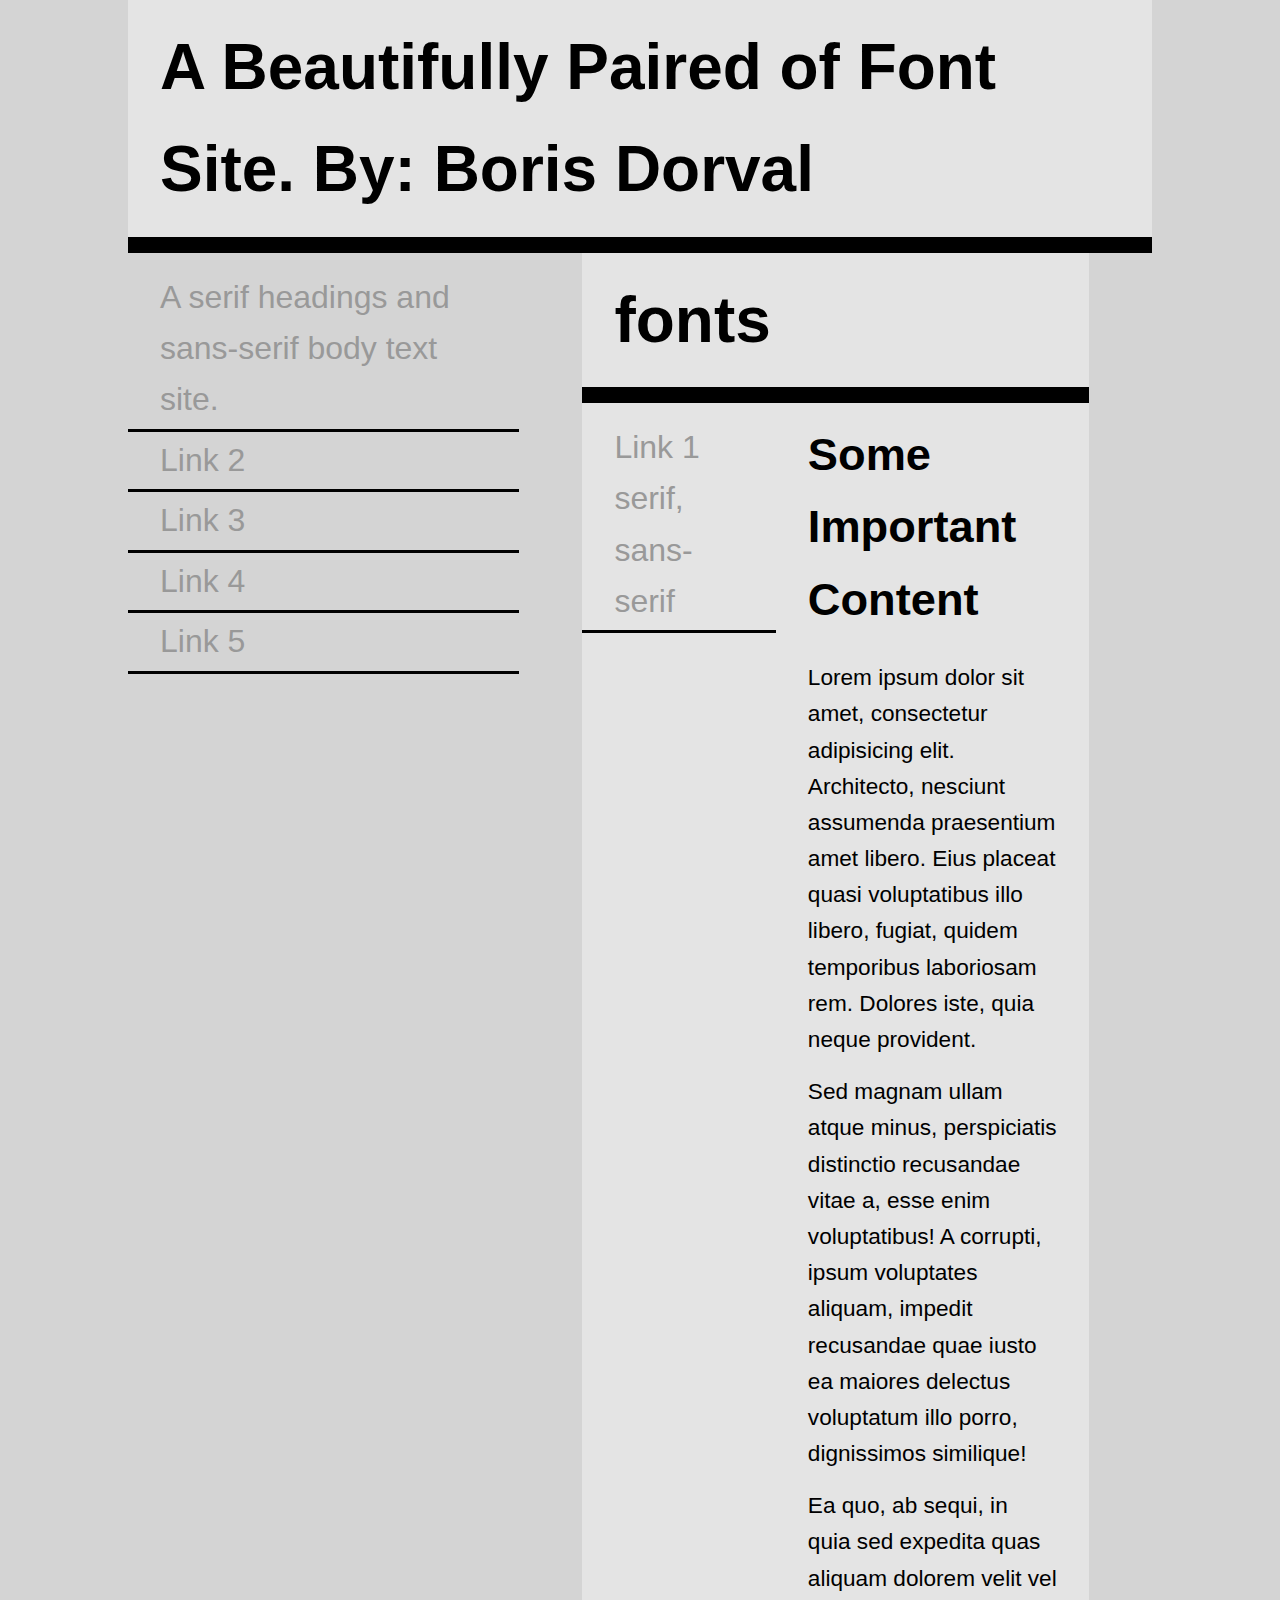
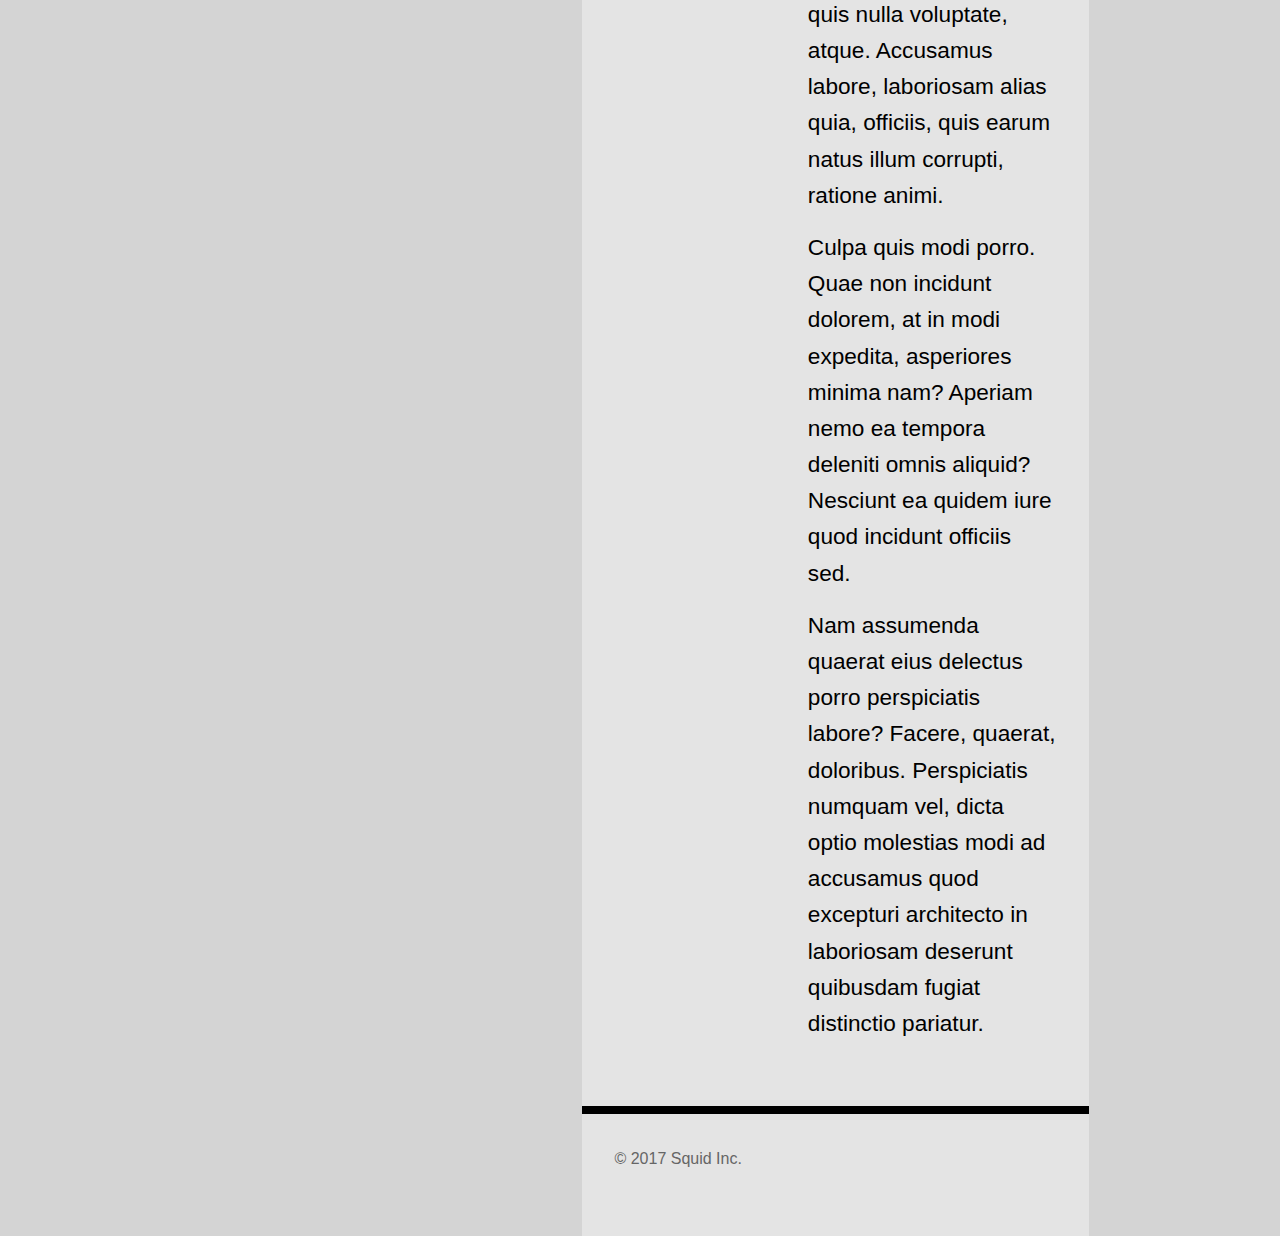
<file: fonts/index.html>
<!DOCTYPE html>
<html lang="en">
<head>
    <meta charset="UTF-8">
    <title>Font Assignment</title>
    <!-- two pages are 
    index.html with sans-serif headings and serif body text
    
    two.html with serif headings and sans-serif body text
    
    don't forget to add your google font <link> in the right place
    -->
    <meta name="viewpoint" content="width=device-width" />
    
      
       
       <meta name="viewpoint" content="width=device-width" />
    <link href="one.css" rel="stylesheet" type="text/css"/>
</head>
<body>
    <div class="wrapper">
        <header>
            <h1>A Beautifully Paired of Font Site. By: Boris Dorval</h1>
        </header>
        <nav>
            <ul>
                <li><a href="two.html"> A serif headings and sans-serif body text site.</a></li>
                <li><a href="#">Link 2</a></li>
                <li><a href="#">Link 3</a></li>
                <li><a href="#">Link 4</a></li>
                <li><a href="#">Link 5</a></li>
            </ul>
        </nav>
        <main>    
               
                           
                            
                             
                              
                                                    
                                     
                                                             
                                              
                                               
                                                 <Style>
        
           
           
           
           
           
           
           
           
           
        h1{
             font-style:Josefin Sans, Source Sans Pro, Nunito, Michroma,Scada ,sans-serif;
        
        }
     
        h2{
            
            font-style: Candal, Marmelad, Harmattan, Sarpanch, Dhurjati ,sans-serif;
        }

        
    
       
    </Style>
    
    
    <link href="one.css" rel="stylesheet" type="text/css"/>
    
    
    </head>
    
    <body>
      
    
        
         
          
           
             <div class="wrapper">
        
          <header>
         <h1> fonts</h1>
        
        </header>
         <nav>
            <ul>
                <li><a href="two.html">Link 1 serif, sans-serif</a></li>
               
            </ul>
        </nav>
        <main>
            <h2>Some Important Content</h2>
            
            
            
            
            
            <p>Lorem ipsum dolor sit amet, consectetur adipisicing elit. Architecto, nesciunt assumenda praesentium amet libero. Eius placeat quasi voluptatibus illo libero, fugiat, quidem temporibus laboriosam rem. Dolores iste, quia neque provident.</p>
            <p>Sed magnam ullam atque minus, perspiciatis distinctio recusandae vitae a, esse enim voluptatibus! A corrupti, ipsum voluptates aliquam, impedit recusandae quae iusto ea maiores delectus voluptatum illo porro, dignissimos similique!</p>
            <p>Ea quo, ab sequi, in quia sed expedita quas aliquam dolorem velit vel quis nulla voluptate, atque. Accusamus labore, laboriosam alias quia, officiis, quis earum natus illum corrupti, ratione animi.</p>
            <p>Culpa quis modi porro. Quae non incidunt dolorem, at in modi expedita, asperiores minima nam? Aperiam nemo ea tempora deleniti omnis aliquid? Nesciunt ea quidem iure quod incidunt officiis sed.</p>
            <p>Nam assumenda quaerat eius delectus porro perspiciatis labore? Facere, quaerat, doloribus. Perspiciatis numquam vel, dicta optio molestias modi ad accusamus quod excepturi architecto in laboriosam deserunt quibusdam fugiat distinctio pariatur.</p>
        </main>
        <footer>
            <p>&copy; 2017 Squid Inc.</p>
        </footer>
    </div>
</body>
</html>
</file>
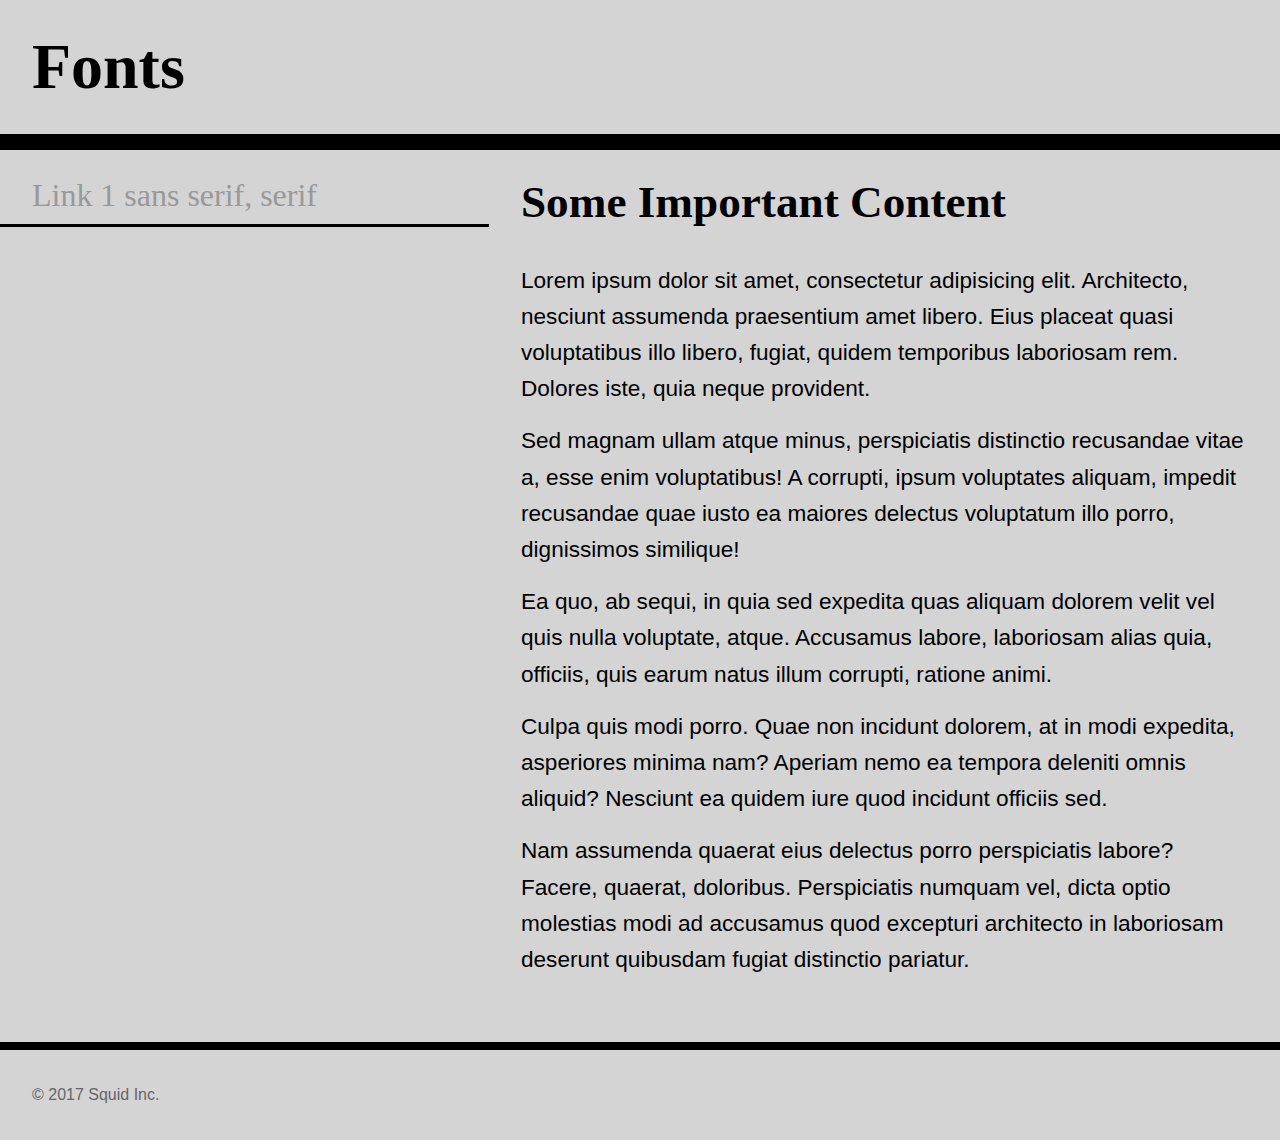
<file: fonts/two.html>
<!DOCTYPE html>
<html lang="en">
<head>
    <meta charset="UTF-8">
    <title>Font Assignment</title>
    <!-- two pages are 
    index.html with sans-serif headings and serif body text
    
    two.html with serif headings and sans-serif body text
    
    don't forget to add your google font <link> in the right place
    -->
    <meta name="viewpoint" content="width=device-width" />
   
    <Style>
    
        
        
        
        
        
        h1{
            
            font-style: Cabrito, Oranienbaum, Judson, David Libre, serif;
        }
        
        h2{
            
            font-style: Sanchez, Domine, Noticia Text, Anatic Didone, Serif;
        }
    
        
    </Style>
     
     <link href="two.css" rel="stylesheet"  type="text/css"/> 
      
    </head>
  
       
       <body>
       
          
        
        
               <div class="Wrapper">
               <header>
                
                <h1>Fonts</h1>
         
               </header>
    
      
      <nav>
            <ul>
                <li><a href="index.html">Link 1 sans serif, serif </a></li>
                
              
            
            </ul>
        </nav>
        <main>
            <h2>Some Important Content</h2>
            
            
            <p>Lorem ipsum dolor sit amet, consectetur adipisicing elit. Architecto, nesciunt assumenda praesentium amet libero. Eius placeat quasi voluptatibus illo libero, fugiat, quidem temporibus laboriosam rem. Dolores iste, quia neque provident.</p>
            <p>Sed magnam ullam atque minus, perspiciatis distinctio recusandae vitae a, esse enim voluptatibus! A corrupti, ipsum voluptates aliquam, impedit recusandae quae iusto ea maiores delectus voluptatum illo porro, dignissimos similique!</p>
            <p>Ea quo, ab sequi, in quia sed expedita quas aliquam dolorem velit vel quis nulla voluptate, atque. Accusamus labore, laboriosam alias quia, officiis, quis earum natus illum corrupti, ratione animi.</p>
            <p>Culpa quis modi porro. Quae non incidunt dolorem, at in modi expedita, asperiores minima nam? Aperiam nemo ea tempora deleniti omnis aliquid? Nesciunt ea quidem iure quod incidunt officiis sed.</p>
            <p>Nam assumenda quaerat eius delectus porro perspiciatis labore? Facere, quaerat, doloribus. Perspiciatis numquam vel, dicta optio molestias modi ad accusamus quod excepturi architecto in laboriosam deserunt quibusdam fugiat distinctio pariatur.</p>
        </main>
        <footer>
            <p>&copy; 2017 Squid Inc.</p>
        </footer>
    </div>
    
    
    
    
</body>
</html>
</file>
<file: fonts/one.css>
*{
    padding: 0;
    margin: 0;
    box-sizing: border-box;
}
html{
    font-size: 16px;
    line-height: 1.6;
    font-family: Slabo, Loral, Sanchez, sans-serif;
}
html,body{
    background-color: #d4d4d4;
    font-family: lora, Dosis, Michrima, Wire One, Kite one, sans-serif;
}
h1{
    font-family:Josefin Sans, Source Sans Pro, Nunito, Michroma, Scada , sans-serif;
    font-size: 3.998rem;
    padding:1rem 2rem;
}
h2{
    font-style: Candal, Marmelad, Harmattan, Sarpanch, Dhurjati, sans-serif;
    font-size: 2.827rem;
    padding:1rem 2rem;
}
nav ul{
    padding:1rem 0;
}
nav li{
    font-size: 1.999rem;
    list-style-type: none;
}
nav li>a{
    display: block;
    text-decoration: none;
    border-bottom: 0.2rem solid black;
    padding: 0.2rem 2rem;
    color: #999;
}
nav li>a:hover,
nav li>a:active{
    color: #222;
}
p{
    font-size: 1.414rem;
    padding:0.5rem 2rem;
    font-style:Playfair Display, Ovo, Tinos, Alice ,serif;
    
}
main p:last-child{
    padding-bottom: 4rem;
}
.wrapper{
    width: 80%;
    max-width: 1200px;
    margin: 0 auto;
    background-color: #e4e4e4;
}
header{
    width:100%;
    border-bottom: 1rem solid black;
}
nav{
    float:left;
    width: 38.2%;
}
main{
    float:right;
    width: 61.8%;
}
footer{
    clear:both;
    width: 100%;
    border-top: 0.5rem solid black;
}
footer p{
    font-size: 1rem;
    padding: 2rem;
    color: #666;
}
</file>
<file: fonts/two.css>
*{
    padding: 0;
    margin: 0;
    box-sizing: border-box;
}
html{
    font-size: 16px;
    line-height: 1.6;
    font-style:  sans-serif;
}
html,body{
    background-color: #d4d4d4;
    
}
h1{
    font-style: Cabrito, Oranienbaum, Judson, David Libre, serif;
    font-size: 3.998rem;
    padding:1rem 2rem;
}
h2{
    font-style: Sanchez, Domine, Noticia Text, Merriweather, Serif ;
    font-size: 2.827rem;
    padding:1rem 2rem;
}
nav ul{
    padding:1rem 0;
}
nav li{
    font-size: 1.999rem;
    list-style-type: none;
}
nav li>a{
    display: block;
    text-decoration: none;
    border-bottom: 0.2rem solid black;
    padding: 0.2rem 2rem;
    color: #999;
}
nav li>a:hover,
nav li>a:active{
    color: #222;
}
p{
    font-size: 1.414rem;
    padding:0.5rem 2rem;
    font-family: Cagliosrtero, Ruluko Viga, candal, Basic, sans-serif ;
}
main p:last-child{
    padding-bottom: 4rem;
}
.wrapper{
    width: 80%;
    max-width: 1200px;
    margin: 0 auto;
    background-color: #e4e4e4;
}
header{
    width:100%;
    border-bottom: 1rem solid black;
}
nav{
    float:left;
    width: 38.2%;
}
main{
    float:right;
    width: 61.8%;
}
footer{
    clear:both;
    width: 100%;
    border-top: 0.5rem solid black;
}
footer p{
    font-size: 1rem;
    padding: 2rem;
    color: #666;
}
</file>
